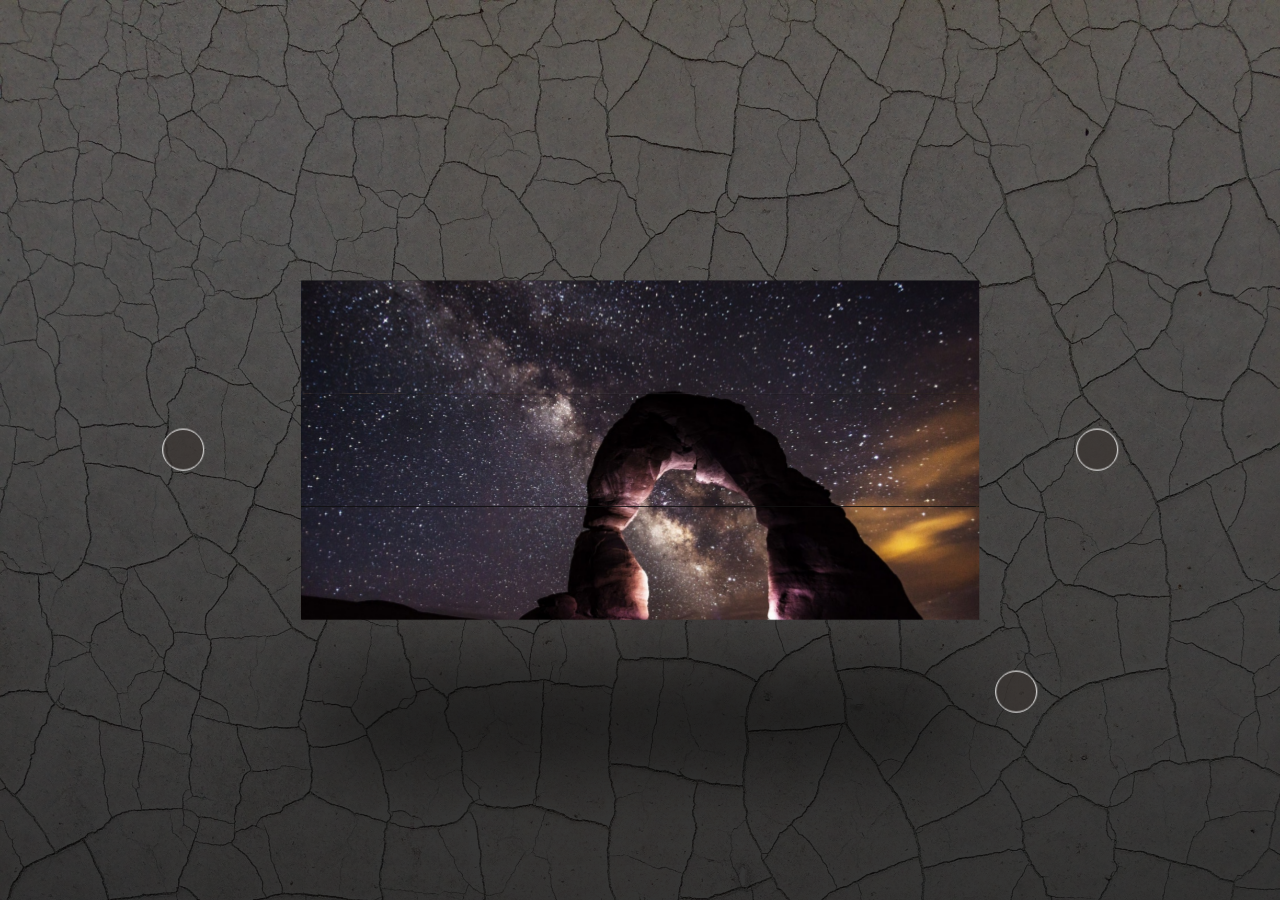
<file: index.html>
<!DOCTYPE html>
<html lang="en">
<head>
    <meta charset="UTF-8">
    <meta name="viewport" content="width=device-width, initial-scale=1.0">
    <meta http-equiv="X-UA-Compatible" content="ie=edge">
    <link rel="stylesheet" href="https://use.fontawesome.com/releases/v5.3.1/css/all.css" integrity="sha384-mzrmE5qonljUremFsqc01SB46JvROS7bZs3IO2EmfFsd15uHvIt+Y8vEf7N7fWAU" crossorigin="anonymous">
    <link rel="stylesheet" href="css/styles.css">
    <title>3D Cube Slideshow</title>
</head>
<body>

    <div class="container">
        <div class="viewport">
            <div class="control left-arrow">
                <i class="fas fa-arrow-left"></i>
            </div>
            <div class="cube cube-1">
                <div class="face front"></div>
                <div class="face back"></div>
                <div class="face top"></div>
                <div class="face bottom"></div>
                <div class="face left"></div>
                <div class="face right"></div>
            </div>
            <div class="cube cube-2">
                <div class="face front"></div>
                <div class="face back"></div>
                <div class="face top"></div>
                <div class="face bottom"></div>
                <div class="face left"></div>
                <div class="face right"></div>
            </div>
            <div class="cube cube-3">
                <div class="face front"></div>
                <div class="face back"></div>
                <div class="face top"></div>
                <div class="face bottom"></div>
                <div class="face left"></div>
                <div class="face right"></div>
            </div>
            <div class="control right-arrow">
                <i class="fas fa-arrow-right"></i>
            </div>
            <div class="control play-pause">
                <i class="fas fa-play"></i>
            </div>
        </div>
    </div>

    <script src="app.js"></script>
</body>
</html>
</file>
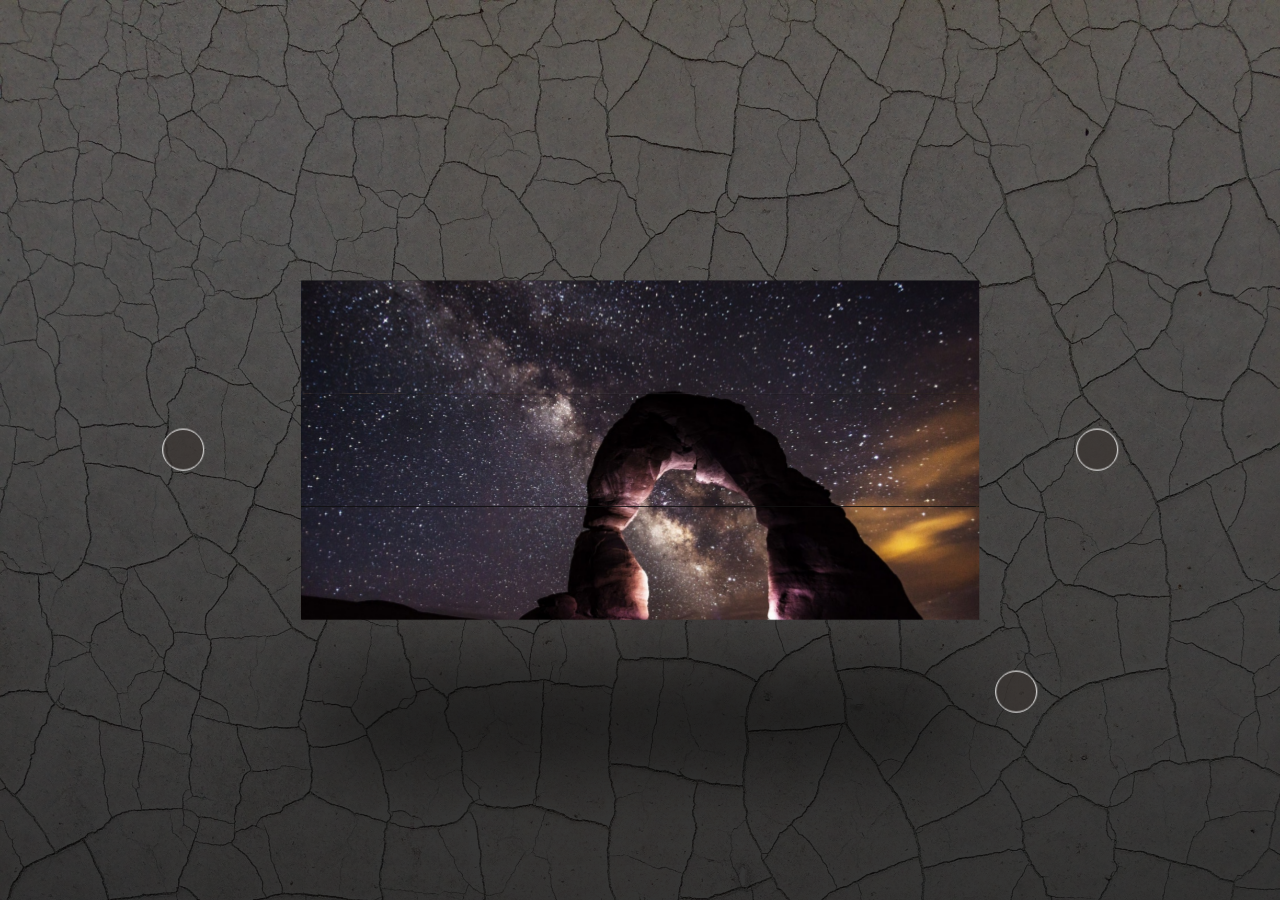
<file: docs/index.html>
<!DOCTYPE html>
<html lang="en">
<head>
    <meta charset="UTF-8">
    <meta name="viewport" content="width=device-width, initial-scale=1.0">
    <meta http-equiv="X-UA-Compatible" content="ie=edge">
    <link rel="stylesheet" href="https://use.fontawesome.com/releases/v5.3.1/css/all.css" integrity="sha384-mzrmE5qonljUremFsqc01SB46JvROS7bZs3IO2EmfFsd15uHvIt+Y8vEf7N7fWAU" crossorigin="anonymous">
    <link rel="stylesheet" href="css/styles.min.css">
    <title>3D Cube Slideshow</title>
</head>
<body>

    <div class="container">
        <div class="viewport">
            <div class="control left-arrow">
                <i class="fas fa-arrow-left"></i>
            </div>
            <div class="cube cube-1">
                <div class="face front"></div>
                <div class="face back"></div>
                <div class="face top"></div>
                <div class="face bottom"></div>
                <div class="face left"></div>
                <div class="face right"></div>
            </div>
            <div class="cube cube-2">
                <div class="face front"></div>
                <div class="face back"></div>
                <div class="face top"></div>
                <div class="face bottom"></div>
                <div class="face left"></div>
                <div class="face right"></div>
            </div>
            <div class="cube cube-3">
                <div class="face front"></div>
                <div class="face back"></div>
                <div class="face top"></div>
                <div class="face bottom"></div>
                <div class="face left"></div>
                <div class="face right"></div>
            </div>
            <div class="control right-arrow">
                <i class="fas fa-arrow-right"></i>
            </div>
            <div class="control play-pause">
                <i class="fas fa-play"></i>
            </div>
        </div>
    </div>

    <script src="app.js"></script>
</body>
</html>
</file>
<file: css/styles.css>
* {
  margin: 0;
  padding: 0;
  font-size: 10px; }

.container {
  height: 100vh;
  width: 100%;
  background: linear-gradient(rgba(0, 0, 0, 0.6), rgba(0, 0, 0, 0.8)), url(../images/bg.jpg) no-repeat;
  background-size: cover; }
  .container .viewport {
    width: 42vw;
    height: 21vw;
    position: absolute;
    top: 50%;
    left: 50%;
    transform: translate(-50%, -50%);
    perspective: 1300px; }
    .container .viewport::after {
      content: "";
      position: absolute;
      width: 120%;
      height: 20%;
      background-color: black;
      z-index: -1;
      top: 140%;
      left: -10%;
      filter: blur(50px); }
    .container .viewport .cube {
      width: 100%;
      height: 33.333333%;
      transform-style: preserve-3d;
      position: relative; }
      .container .viewport .cube .face {
        width: 100%;
        height: 100%;
        position: absolute; }
      .container .viewport .cube .front {
        transform: translateZ(21vw); }
      .container .viewport .cube .back {
        transform: translateZ(-21vw) rotateY(180deg); }
      .container .viewport .cube .left {
        transform: translateX(-21vw) rotateY(-90deg); }
      .container .viewport .cube .right {
        transform: translate(21vw) rotateY(90deg); }
      .container .viewport .cube .top {
        height: 42vw;
        background-color: #111;
        transform: translateY(-21vw) rotateX(90deg); }
      .container .viewport .cube .bottom {
        height: 42vw;
        background-color: #111;
        transform: translateY(-14vw) rotateX(-90deg); }
    .container .viewport .cube-1 {
      transition: transform .4s; }
      .container .viewport .cube-1 .front {
        background: url(../images/slide-img-1.jpg) no-repeat 50% 0;
        background-size: cover; }
      .container .viewport .cube-1 .back {
        background: url(../images/slide-img-2.jpg) no-repeat 50% 0;
        background-size: cover; }
      .container .viewport .cube-1 .left {
        background: url(../images/slide-img-3.jpg) no-repeat 50% 0;
        background-size: cover; }
      .container .viewport .cube-1 .right {
        background: url(../images/slide-img-4.jpg) no-repeat 50% 0;
        background-size: cover; }
    .container .viewport .cube-2 {
      transition: transform .4s .2s;
      z-index: 10; }
      .container .viewport .cube-2 .front {
        background: url(../images/slide-img-1.jpg) no-repeat 50% -7vw;
        background-size: cover; }
      .container .viewport .cube-2 .back {
        background: url(../images/slide-img-2.jpg) no-repeat 50% -7vw;
        background-size: cover; }
      .container .viewport .cube-2 .left {
        background: url(../images/slide-img-3.jpg) no-repeat 50% -7vw;
        background-size: cover; }
      .container .viewport .cube-2 .right {
        background: url(../images/slide-img-4.jpg) no-repeat 50% -7vw;
        background-size: cover; }
    .container .viewport .cube-3 {
      transition: transform .4s .4s; }
      .container .viewport .cube-3 .front {
        background: url(../images/slide-img-1.jpg) no-repeat 50% -14vw;
        background-size: cover; }
      .container .viewport .cube-3 .back {
        background: url(../images/slide-img-2.jpg) no-repeat 50% -14vw;
        background-size: cover; }
      .container .viewport .cube-3 .left {
        background: url(../images/slide-img-3.jpg) no-repeat 50% -14vw;
        background-size: cover; }
      .container .viewport .cube-3 .right {
        background: url(../images/slide-img-4.jpg) no-repeat 50% -14vw;
        background-size: cover; }
    .container .viewport .control {
      position: absolute;
      z-index: 100;
      transform: translate(-50%, -50%);
      width: 4rem;
      height: 4rem;
      border: 1px solid #fff;
      background-color: rgba(59, 52, 50, 0.7);
      display: flex;
      justify-content: center;
      align-items: center;
      color: #fff;
      border-radius: 100%;
      cursor: pointer;
      transition: background-color .3s; }
      .container .viewport .control:hover {
        background-color: rgba(42, 38, 36, 0.8); }
      .container .viewport .control i {
        pointer-events: none; }
    .container .viewport .left-arrow {
      top: 50%;
      left: -35%; }
    .container .viewport .right-arrow {
      top: 50%;
      left: 135%; }
    .container .viewport .play-pause {
      top: 140%;
      left: 120%; }
</file>
<file: docs/css/styles.min.css>
*{margin:0;padding:0;font-size:10px}.container{height:100vh;width:100%;background:-webkit-gradient(linear,left top,left bottom,from(rgba(0,0,0,.6)),to(rgba(0,0,0,.8))),url(../images/bg.jpg) no-repeat;background:linear-gradient(rgba(0,0,0,.6),rgba(0,0,0,.8)),url(../images/bg.jpg) no-repeat;background-size:cover}.container .viewport{width:42vw;height:21vw;position:absolute;top:50%;left:50%;-webkit-transform:translate(-50%,-50%);transform:translate(-50%,-50%);-webkit-perspective:1300px;perspective:1300px}.container .viewport::after{content:"";position:absolute;width:120%;height:20%;background-color:#000;z-index:-1;top:140%;left:-10%;-webkit-filter:blur(50px);filter:blur(50px)}.container .viewport .cube{width:100%;height:33.333333%;-webkit-transform-style:preserve-3d;transform-style:preserve-3d;position:relative}.container .viewport .cube .face{width:100%;height:100%;position:absolute}.container .viewport .cube .front{-webkit-transform:translateZ(21vw);transform:translateZ(21vw)}.container .viewport .cube .back{-webkit-transform:translateZ(-21vw) rotateY(180deg);transform:translateZ(-21vw) rotateY(180deg)}.container .viewport .cube .left{-webkit-transform:translateX(-21vw) rotateY(-90deg);transform:translateX(-21vw) rotateY(-90deg)}.container .viewport .cube .right{-webkit-transform:translate(21vw) rotateY(90deg);transform:translate(21vw) rotateY(90deg)}.container .viewport .cube .top{height:42vw;background-color:#111;-webkit-transform:translateY(-21vw) rotateX(90deg);transform:translateY(-21vw) rotateX(90deg)}.container .viewport .cube .bottom{height:42vw;background-color:#111;-webkit-transform:translateY(-14vw) rotateX(-90deg);transform:translateY(-14vw) rotateX(-90deg)}.container .viewport .cube-1{-webkit-transition:-webkit-transform .4s;transition:-webkit-transform .4s;transition:transform .4s;transition:transform .4s,-webkit-transform .4s}.container .viewport .cube-1 .front{background:url(../images/slide-img-1.jpg) 50% 0 no-repeat;background-size:cover}.container .viewport .cube-1 .back{background:url(../images/slide-img-2.jpg) 50% 0 no-repeat;background-size:cover}.container .viewport .cube-1 .left{background:url(../images/slide-img-3.jpg) 50% 0 no-repeat;background-size:cover}.container .viewport .cube-1 .right{background:url(../images/slide-img-4.jpg) 50% 0 no-repeat;background-size:cover}.container .viewport .cube-2{-webkit-transition:-webkit-transform .4s .2s;transition:-webkit-transform .4s .2s;transition:transform .4s .2s;transition:transform .4s .2s,-webkit-transform .4s .2s;z-index:10}.container .viewport .cube-2 .front{background:url(../images/slide-img-1.jpg) 50% -7vw no-repeat;background-size:cover}.container .viewport .cube-2 .back{background:url(../images/slide-img-2.jpg) 50% -7vw no-repeat;background-size:cover}.container .viewport .cube-2 .left{background:url(../images/slide-img-3.jpg) 50% -7vw no-repeat;background-size:cover}.container .viewport .cube-2 .right{background:url(../images/slide-img-4.jpg) 50% -7vw no-repeat;background-size:cover}.container .viewport .cube-3{-webkit-transition:-webkit-transform .4s .4s;transition:-webkit-transform .4s .4s;transition:transform .4s .4s;transition:transform .4s .4s,-webkit-transform .4s .4s}.container .viewport .cube-3 .front{background:url(../images/slide-img-1.jpg) 50% -14vw no-repeat;background-size:cover}.container .viewport .cube-3 .back{background:url(../images/slide-img-2.jpg) 50% -14vw no-repeat;background-size:cover}.container .viewport .cube-3 .left{background:url(../images/slide-img-3.jpg) 50% -14vw no-repeat;background-size:cover}.container .viewport .cube-3 .right{background:url(../images/slide-img-4.jpg) 50% -14vw no-repeat;background-size:cover}.container .viewport .control{position:absolute;z-index:100;-webkit-transform:translate(-50%,-50%);transform:translate(-50%,-50%);width:4rem;height:4rem;border:1px solid #fff;background-color:rgba(59,52,50,.7);display:-webkit-box;display:-ms-flexbox;display:flex;-webkit-box-pack:center;-ms-flex-pack:center;justify-content:center;-webkit-box-align:center;-ms-flex-align:center;align-items:center;color:#fff;border-radius:100%;cursor:pointer;-webkit-transition:background-color .3s;transition:background-color .3s}.container .viewport .control:hover{background-color:rgba(42,38,36,.8)}.container .viewport .control i{pointer-events:none}.container .viewport .left-arrow{top:50%;left:-35%}.container .viewport .right-arrow{top:50%;left:135%}.container .viewport .play-pause{top:140%;left:120%}
</file>
